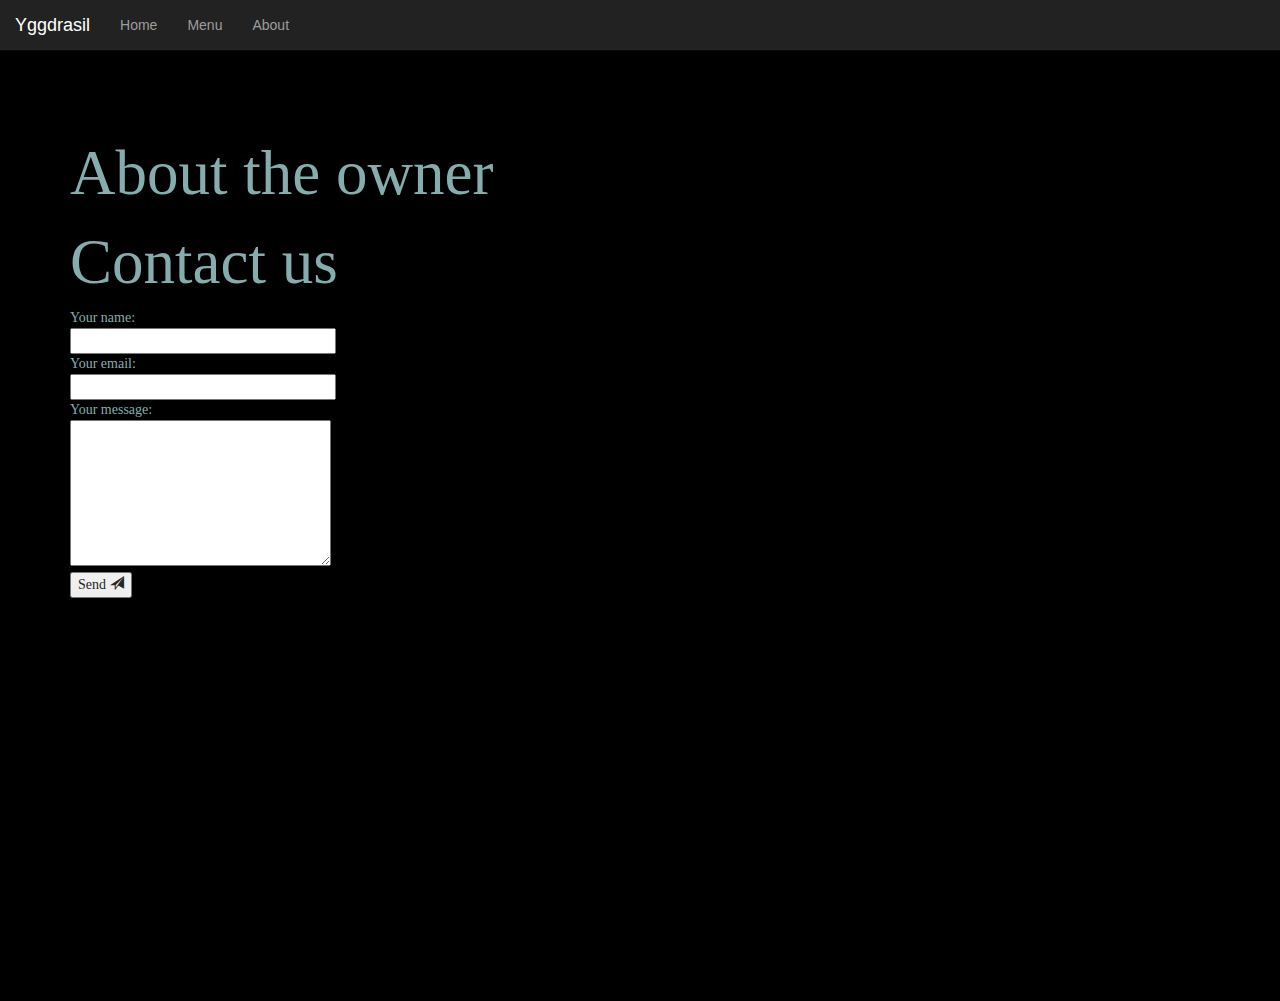
<file: about.html>
<!DOCTYPE html>
<html lang="en">
  <head>
    <meta charset="utf-8">
    <meta http-equiv="X-UA-Compatible" content="IE=edge">
    <meta name="viewport" content="width=device-width, initial-scale=1">
    <!-- The above 3 meta tags *must* come first in the head; any other head content must come *after* these tags -->
    <meta name="description" content="">
    <meta name="author" content="">
    <link rel="icon" href="../../favicon.ico">

    <title>Yggdrasil</title>

    <link href="css/bootstrap.min.css" rel="stylesheet">
    
        <link href="avgrund.css" rel="stylesheet">

    <link rel="stylesheet" type="text/css" href="css/style2.css">
    
    
  </head>

  <body>

    <div class="navbar-wrapper">
      <div class="navigation">

        <nav class="navbar navbar-inverse navbar-static-top">
          <div class="navigation">
            <div class="navbar-header">
              <button type="button" class="navbar-toggle collapsed" data-toggle="collapse" data-target="#navbar" aria-expanded="false" aria-controls="navbar">
                <span class="sr-only">Toggle navigation</span>
                <span class="icon-bar"></span>
                <span class="icon-bar"></span>
                <span class="icon-bar"></span>
              </button>
              <a class="navbar-brand" href="#">Yggdrasil</a>
            </div>
            <div id="navbar" class="navbar-collapse collapse">
              <ul class="nav navbar-nav">
                <li><a href="index.html">Home</a></li>
                <li><a href="menu.html">Menu</a></li>
                <li><a href="about.html">About</a></li>
              </ul>
            </div>
          </div>
        </nav>

      </div>
    </div>
    
      <div class="jumbotron">
          <div class="container">

            <h1 class="cover-title"> About the owner</h1>
            <div class="about">
            <img src="images/littledwarf.jpg" height="200" width="150">
            <p class="lead">Baldrake Surefoot was an oddity amongst the dwarves of Svartalfheim. Rather then be content amongst the subterranean holds of his realm or the forges of his forefarthers who chose to wander and explore the craggy landscapes of its surface. Resources were sparse up top, so Bladrake had to be creative in preparing anything he could find to eat and survive, whether it be the tought hide of a Buggane mole or the crispy wings of the bloodthirsty Camazotz bat. 
            But the wastes of Svartalfheim's surface only seemed to go on forever. Yet when Baldrake began to contemplate returning to the underground labyrinths of his people he tripped over something that could not have possibly been there. A single root, sticking out of the ground. Curious, he pulled at that root, only to have a full tree sprout from the spot and with that tree a an opening with light poured out from it. On that day Baldrake had discovered that which was only
            whispered about in legends, a branch from the world tree Yggdrasil. On that day Baldrake's true adventure had begun, as he used the new found portal to journey across all the nine realms treating with such beings as the elves of Alfheim or the frost giants of Jotunheim. Along the way he experienced and experimented with cusine from each othe worlds, and upon retiring his explorer's career decided to open up a restaurant here at the gateway of Midgard in order to allow
            others share some of those same experiences traveling across Yggdrasil that he had been blessed with. Today, only Baldrake Surefoot can boast of having the first trans-realm restaurant, to the satisfactiona and gratitude of denizins from across all the nine worlds. If you have any concerns or questions for Baldrake please feel free to send us a message down below.</p>
            </div>
            <div class="message">
              <h1 class="contact">Contact us</h1>
    <input id="all" type="hidden" name="action" value="submit">
    Your name:<br>
    <input id="all" name="name" type="text" value="" size="30"/><br>
    Your email:<br>
    <input  id="all" name="email" type="text" value="" size="30"/><br>
    Your message:<br>
    <textarea id="type" name="message" rows="7" cols="30"></textarea><br>
    
    <button id="send">Send <span class="glyphicon glyphicon-send"></span></button><br>
            </div>          
          </div>
          </div>
          
    <!-- Bootstrap core JavaScript
    ================================================== -->
    <!-- Placed at the end of the document so the pages load faster -->
    <script src="https://ajax.googleapis.com/ajax/libs/jquery/1.11.3/jquery.min.js"></script>
    <script src="js/bootstrap.min.js"></script>
    <script src="js/jquery.avgrund.js"></script>
  <script src="js/style.js"></script>  
  </body>
</html>
</file>
<file: avgrund.css>
html, body {
	height: 100%;
	overflow: auto;
}

.avgrund-popin {
	position: absolute;
	background: #fff;
	padding: 10px;
	overflow: hidden;
	visibility: hidden;
	opacity: 0;
	filter: alpha(opacity=0);
	top: 50%;
	left: 50%;
	z-index: 1000;
	box-shadow: 0 1px 10px 0 rgba(0, 0, 0, .5);

	-webkit-transform: scale(0.8);
	-moz-transform: scale(0.8);
	-ms-transform: scale(0.8);
	-o-transform: scale(0.8);
	transform: scale(0.8);
}

.avgrund-overlay {
	background: #000;
	width: 100%;
	position: relative;
	top: -1500px;
	left: 0;
	z-index: 101;
	visibility: hidden;
	opacity: 0;
	filter: alpha(opacity=0);
}

body.avgrund-ready,
.avgrund-ready .avgrund-popin,
.avgrund-ready .avgrund-overlay {
	-webkit-transform-origin: 50% 50%;
	-moz-transform-origin: 50% 50%;
	-ms-transform-origin: 50% 50%;
	-o-transform-origin: 50% 50%;
	transform-origin: 50% 50%;

	-webkit-transition: 0.3s all ease-out;
	-moz-transition: 0.3s all ease-out;
	-ms-transition: 0.3s all ease-out;
	-o-transition: 0.3s all ease-out;
	transition: 0.3s all ease-out;
}

body.avgrund-active {
	-webkit-transform: scale(0.9);
	-moz-transform: scale(0.9);
	-ms-transform: scale(0.9);
	-o-transform: scale(0.9);
	transform: scale(0.9);
	overflow: hidden;
}

.avgrund-active .avgrund-popin {
	visibility: visible;
	opacity: 1;
	filter: alpha(opacity=100);

	-webkit-transform: scale(1.1);
	-moz-transform: scale(1.1);
	-ms-transform: scale(1.1);
	-o-transform: scale(1.1);
	transform: scale(1.1);
}

.avgrund-active .avgrund-overlay {
	visibility: visible;
	opacity: .5;
	filter: alpha(opacity=50);
	height: 20000px;
}

.avgrund-popin.stack {
	-webkit-transform: scale(1.5);
	-moz-transform: scale(1.5);
	-ms-transform: scale(1.5);
	-o-transform: scale(1.5);
	transform: scale(1.5);
}

.avgrund-active .avgrund-popin.stack {
	-webkit-transform: scale(1.1);
	-moz-transform: scale(1.1);
	-ms-transform: scale(1.1);
	-o-transform: scale(1.1);
	transform: scale(1.1);
}

.avgrund-active .avgrund-blur {
	-webkit-filter: blur(1px);
	-moz-filter: blur(1px);
	-ms-filter: blur(1px);
	-o-filter: blur(1px);
	filter: blur(1px);
}

/* Optional close button styles */
.avgrund-close {
	display: block;
	color: #555;
	font-size: 13px;
	text-decoration: none;
	text-transform: uppercase;
	position: absolute;
	top: 6px;
	right: 10px;
}
</file>
<file: css/style2.css>
.lead {
    font-family: Papyrus;
    color:  #e6b800;
}


.container {font-family: Copperplate, "Copperplate Gothic Light", fantasy;
      color: #85adad;
}


.hover {
    color: white;
}

img {
    float: right;
    margin: 0 0 10px 10px;
}

body {
    background-color:  #000000;
}

.inner cover {
    
}

.jumbotron {
    height:100%;
    width:100%;
    background-color:   #000000;
}

.about{
    display:none;
    
}



form {
    color: #ffcc00;
}

.message {
  color: #85adad;
    
}

#all { color:#262626;}

#type {
    color:#262626;
}

#send {
    color:#262626;
}

.cover-title {
color:#85adad;  
    
}
.cover-title:hover {
color:white;    
    
}
</file>
